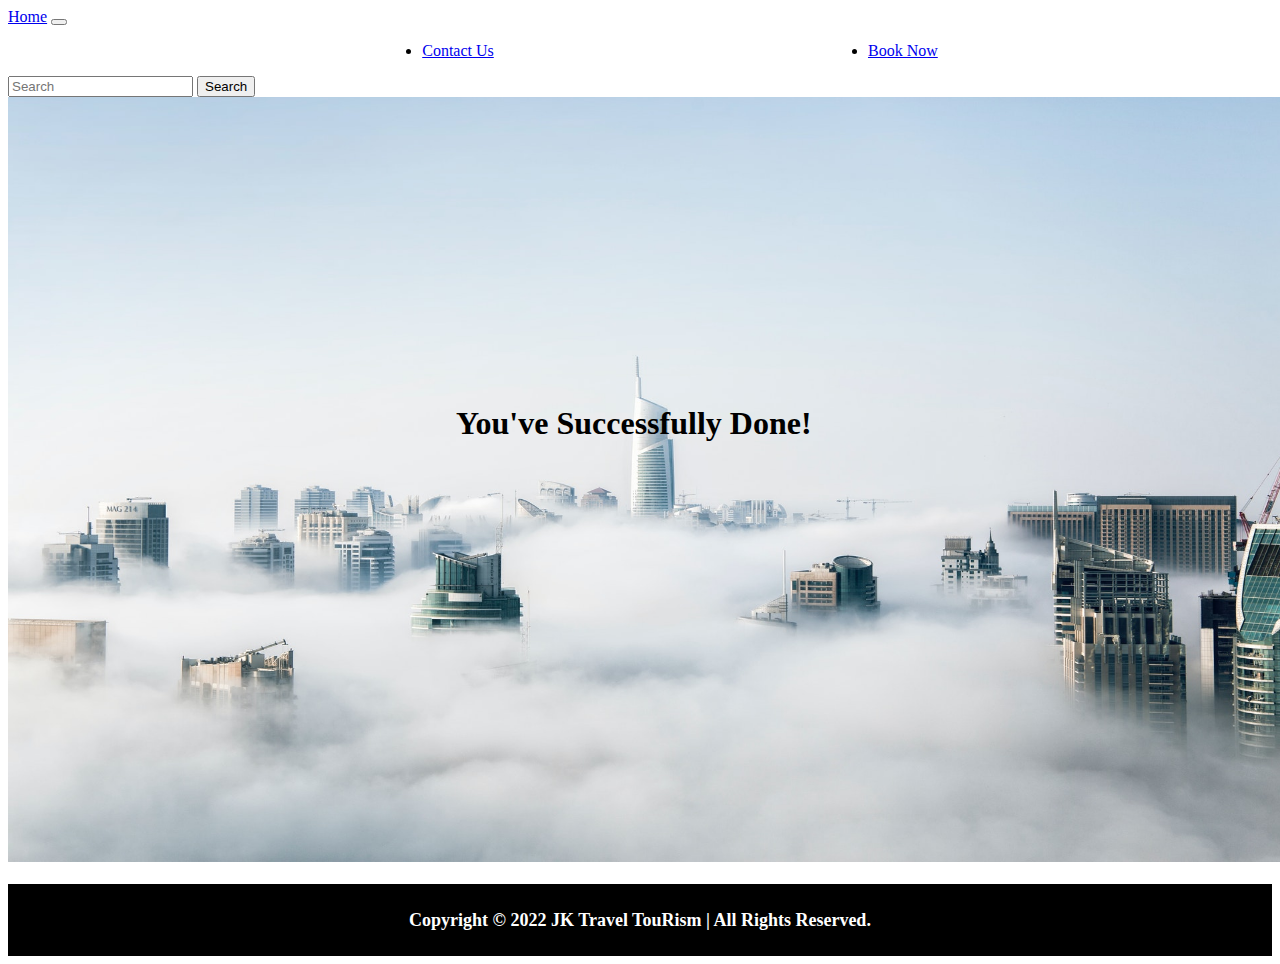
<file: submit.html>
<!DOCTYPE html>
<html lang="en">

<head>
    <meta charset="UTF-8">
    <meta http-equiv="X-UA-Compatible" content="IE=edge">
    <meta name="viewport" content="width=device-width, initial-scale=1.0">

    <!-- Bootstrap CSS -->
    <link href="https://cdn.jsdelivr.net/npm/bootstrap@5.1.3/dist/css/bootstrap.min.css" rel="stylesheet"
        integrity="sha384-1BmE4kWBq78iYhFldvKuhfTAU6auU8tT94WrHftjDbrCEXSU1oBoqyl2QvZ6jIW3" crossorigin="anonymous">

    <title>Tourism-Website</title>
    <link rel="stylesheet" href="/CSS/submit.css">
</head>

<body>
    <nav class="navbar navbar-expand-lg navbar-dark bg-dark">
        <div class="container-fluid">
            <a class="navbar-brand" href="/">Home</a>
            <button class="navbar-toggler" type="button" data-bs-toggle="collapse"
                data-bs-target="#navbarSupportedContent" aria-controls="navbarSupportedContent" aria-expanded="false"
                aria-label="Toggle navigation">
                <span class="navbar-toggler-icon"></span>
            </button>
            <div class="collapse navbar-collapse" id="navbarSupportedContent">
                <ul class="navbar-nav me-auto mb-2 mb-lg-0">
                    <li class="nav-item">
                        <a class="nav-link active" aria-current="page" href="/contact.html">Contact Us</a>
                    </li>
                    <li class="nav-item">
                        <a class="nav-link" href="/book.html">Book Now</a>
                    </li>
                </ul>
                <form class="d-flex">
                    <input class="form-control me-2" type="search" placeholder="Search" aria-label="Search">
                    <button class="btn btn-outline-success" type="submit">Search</button>
                </form>
            </div>
        </div>
    </nav>

    <section>
        <img src="/img/dubai (2).jpg" alt="">
        <h1>You've Successfully Done!</h1>
    </section>

    <footer class="foot">
        <p>
            Copyright &copy; 2022 JK Travel TouRism | All Rights Reserved.
        </p>
    </footer>

</body>

</html>
</file>
<file: CSS/submit.css>
img {
    height: 85vh;
    width: 100vw;
}
.navbar-nav {
    display: flex;
    justify-content: space-evenly;
    align-items: center;
    width: 100%;
}

h1 {
    position: absolute;
    top: 0;
    margin-top: 45vh;
    margin-left: 35vw;
}

.foot {
    height: 8vh;
    margin-top: 2vh;
    background-color: black;
    color: white;
    text-align: center;
    display: flex;
    justify-content: center;
    align-items: center;
    font-weight: bold;
    font-size: 2vh;
}

@media only screen and (max-width: 500px) {
    .navbar-nav {
        display: flex;
        flex-direction: row;
    }

    .me-2 {
        display: none;
    }

    h1 {
        margin-left: 10vw;
    }

    img {
        background-repeat: center !important;
        background-size: cover;
    }
}
</file>
